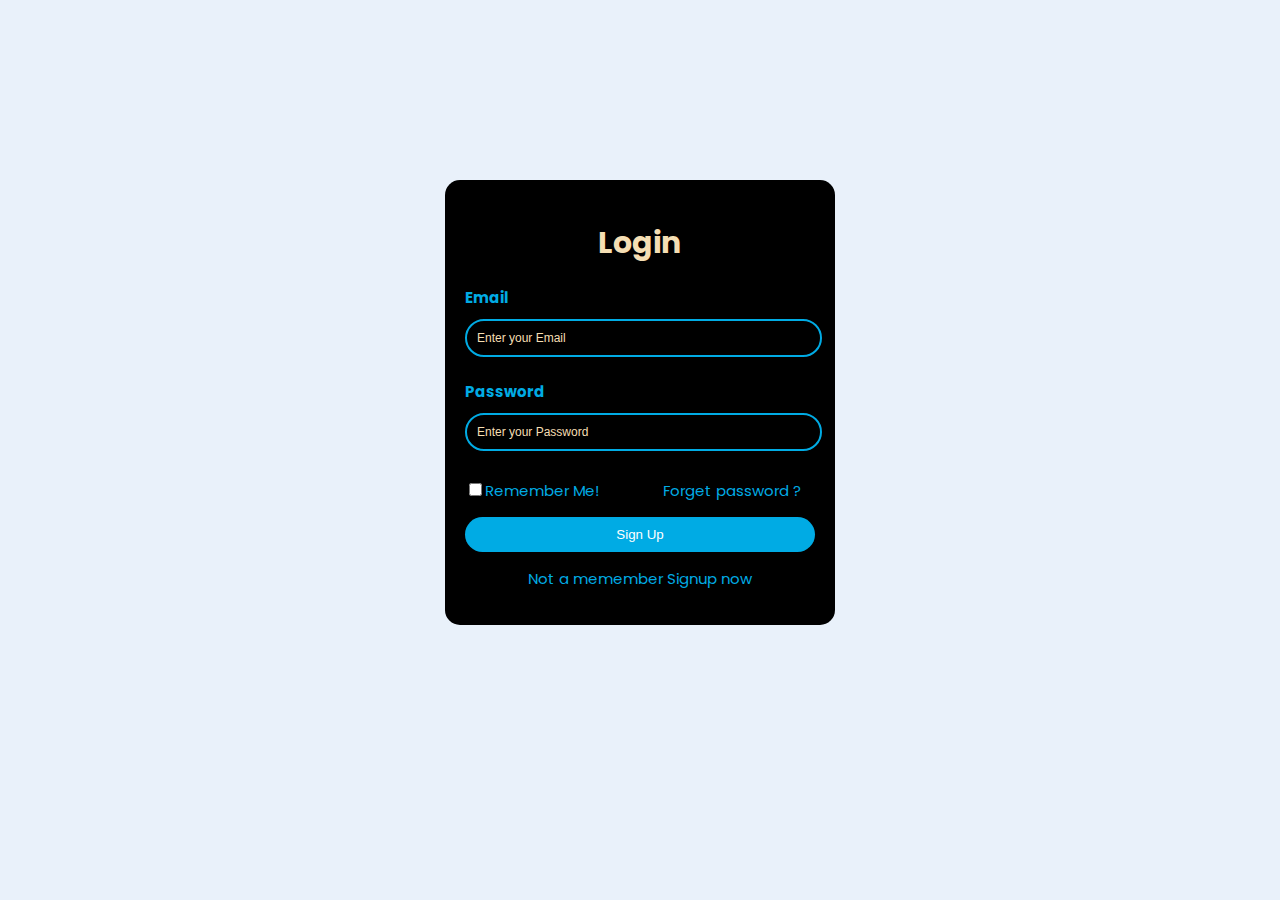
<file: login/index.html>
<!DOCTYPE html>
<html lang="en">
    <html lang="en">
        <head>
            <meta charset="UTF-8">
            <meta http-equiv="X-UA-Compatible" content="IE=edge">
            <meta name="viewport" content="width=device-width, initial-scale=1.0">
            <title>Login Validation</title>
            <link rel="preconnect" href="https://fonts.googleapis.com">
            <link rel="preconnect" href="https://fonts.gstatic.com" crossorigin>
            <link href="https://fonts.googleapis.com/css2?family=Poppins:wght@400;700&display=swap" rel="stylesheet">
            <link rel="stylesheet" href="style.css">
            <script defer src="script.js"></script>
        </head>
        <body>
            <div class="container">
                <form id="form" action="/">
                    <h1>Login</h1>
                    
                    <div class="input-control">
                        <label for="email"><b>Email</b></label>
                        <input id="email" name="email" type="text" placeholder="Enter your Email">
                        <div class="error"></div>
                    </div>
                    <div class="input-control">
                        <label for="password"><b>Password</b></label>
                        <input id="password"name="password" type="password" placeholder="Enter your Password">
                        <div class="error"></div>
                    </div>
                    <div class="check">
                        <label ><input type="checkbox" >Remember Me! </label>
                        <a href="#">Forget password ?</a>
                  
                      </div>
                    
                    
                    <button type="submit">Sign Up</button>
                    <div class="signup"><p>Not a memember <a href="#">Signup now</a> </p> </div>
                </form>
            </div>
        </body>
        </html>
</file>
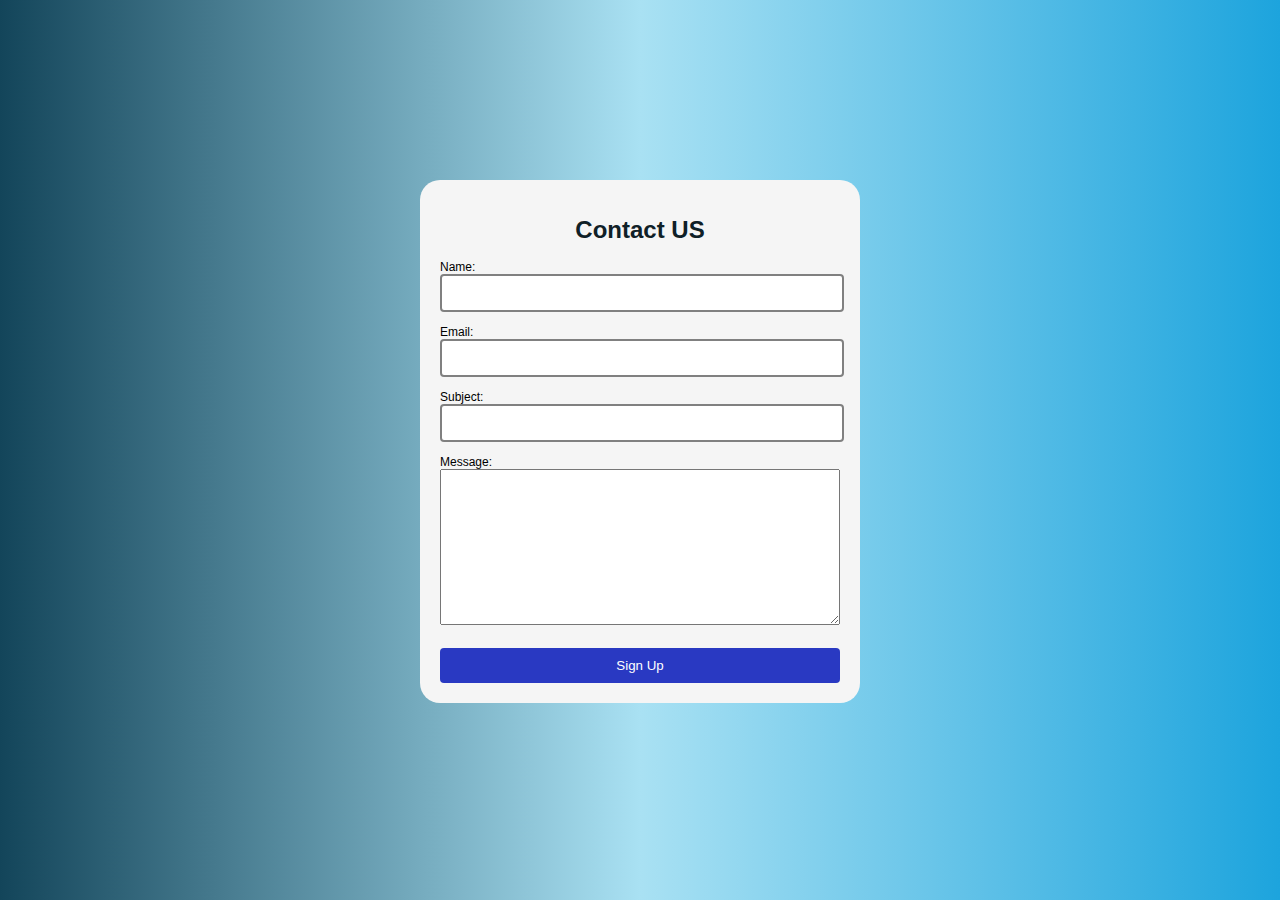
<file: about us/contact.html>
<!DOCTYPE html>
<html lang="en">
<head>
    <meta charset="UTF-8">
    <meta name="viewport" content="width=device-width, initial-scale=1.0">
    <title>Contact</title>
    <link rel="stylesheet" href="cstyle.css">
    <script defer src="validation.js"></script>
</head>
<body>
    <div class="container">
        <form id="form" action="/">
            <h1>Contact US</h1>
            <div class="input-control">
                <label for="name">Name:</label>
                <input type="text" id="name" name="name" >

                <div class="error"></div>
            </div>
            <div class="input-control">
                <label for="email">Email:</label>
    <input type="email" id="email" name="email" >
                <div class="error"></div>
            </div>
            <div class="input-control">
                <label for="subject">Subject:</label>
                <input type="text" id="subject" name="subject">
                <div class="error"></div>
            </div>
            <div class="input-control">
                <label for="message">Message:</label>
                <textarea id="msg" name="message" rows="10" cols="37" ></textarea>
                <div class="error"></div>
            </div>
            
            <button type="submit">Sign Up</button>
        </form>
    </div>
</body>
</html>
</file>
<file: login/style.css>
body {
    background: #E9F1FA;
    font-family: 'Poppins', sans-serif;
}

#form {
    width: 350px;
    margin: 20vh auto 0 auto;
    padding: 20px;
    background-color:black;
    border-radius: 4px;
    font-size: 15px;
    color:#00ABE4;
    border-radius: 15px;
}

#form h1 {
    color: wheat;
    text-align: center;
}

#form button {
    padding: 10px;
    margin-top: 10px;
    width: 100%;
    background:#00ABE4;
    color: white;
    border-radius: 40px;
    border: none;
    cursor: pointer;
    
}
#form button:hover{
    background-color: red;;
}

.input-control {
    display: flex;
    flex-direction: column;
}
input::placeholder{
    color:wheat;
}

.input-control input {
    border: 2px solid #00ABE4;
	border-radius: 45px;
    background: transparent;
    color: #00ABE4;
	display: block;
	font-size: 12px;
	padding: 10px;
	width: 95%;
    margin: 10px 0;
}
.check{
    
    margin: 5px 0;
}
.check a{
    text-decoration: none;
    color: #00ABE4;
    margin-left:60px;
}
.check a:hover{
    color: red;
    text-decoration: underline;
}
.signup{
    text-align: center;
}
.signup a{
    text-decoration: none;
    color: #00ABE4;
}
.signup a:hover{
    color: red;
    text-decoration: underline;
    
}

.input-control input:focus {
    outline: 0;
}

.input-control.success input {
    border-color: #09c372;
}

.input-control.error input {
    border-color: #ff3860;
}

.input-control .error {
    color: #ff3860;
    font-size: 9px;
    height: 13px;
}
</file>
<file: about us/cstyle.css>
body {
    background: linear-gradient(to right, #13455a, #a9e1f3, #1da4dd);
    font-family: 'Poppins', sans-serif;
}

#form {
    width: 400px;
    margin: 20vh auto 0 auto;
    padding: 20px;
    background-color: whitesmoke;
    border-radius: 20px;
    font-size: 12px;
}

#form h1 {
    color: #0f2027;
    text-align: center;
}

#form button {
    padding: 10px;
    margin-top: 10px;
    width: 100%;
    color: white;
    background-color: rgb(41, 57, 194);
    border: none;
    border-radius: 4px;
}

.input-control {
    display: flex;
    flex-direction: column;
}

.input-control input {
    border: 2px solid gray;
	border-radius: 4px;
	display: block;
	font-size: 12px;
	padding: 10px;
	width: 95%;
}

.input-control input:focus {
    outline: 0;
}

.input-control.success input {
    border-color: #09c372;
}

.input-control.error input {
    border-color: #ff3860;
}

.input-control .error {
    color: #ff3860;
    font-size: 9px;
    height: 13px;
}
</file>
